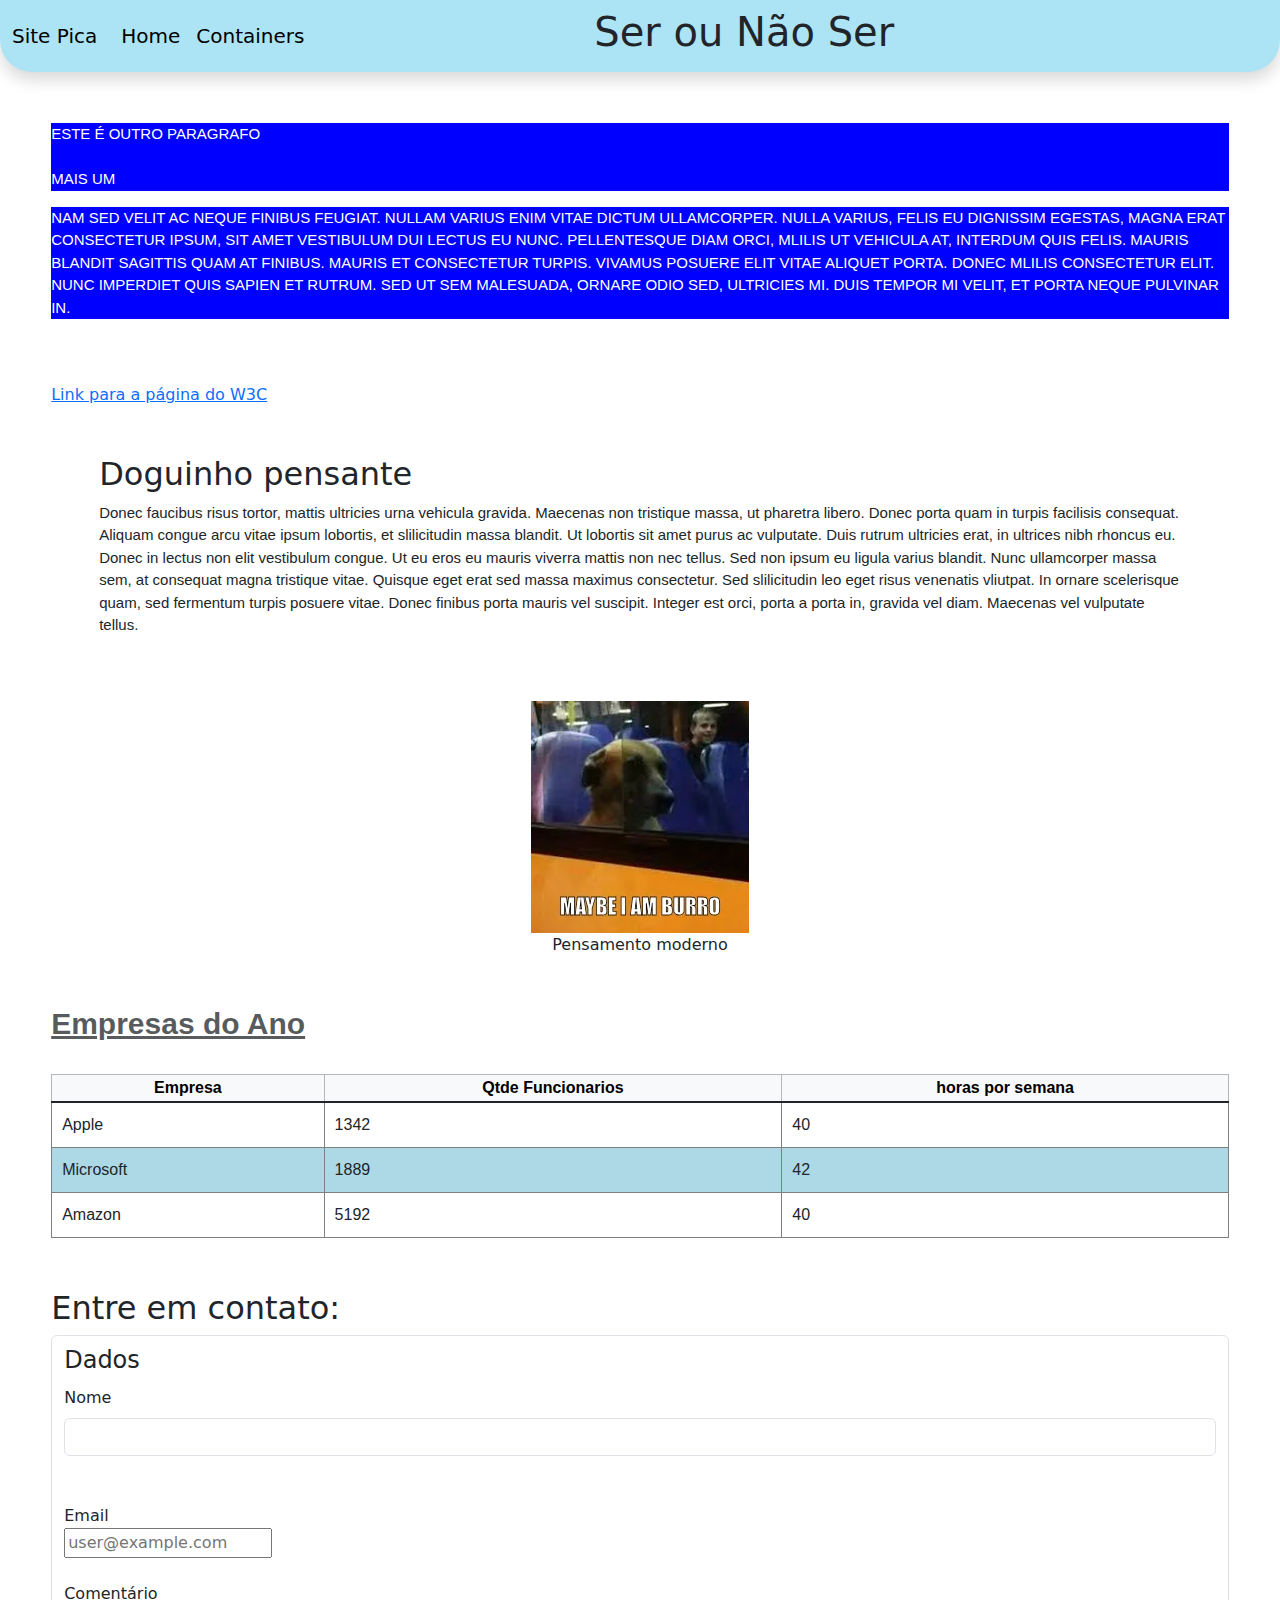
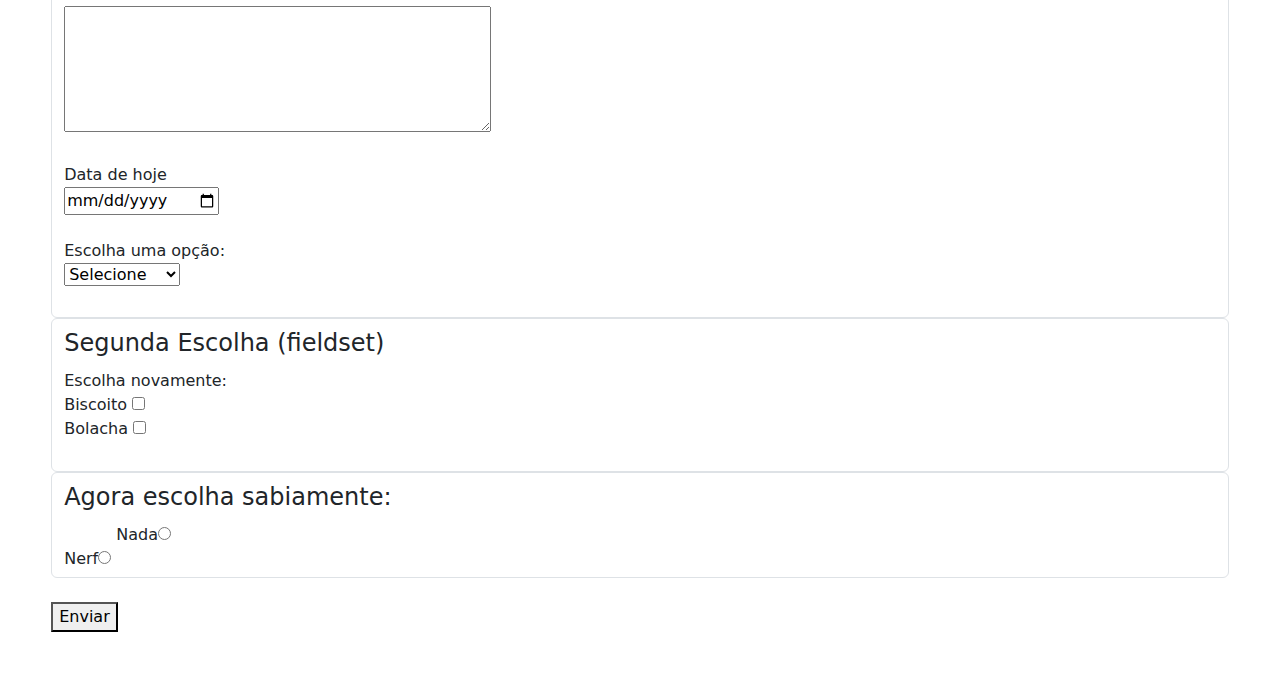
<file: index.html>
<!DOCTYPE html>
<html lang="en">
<head>
    <meta charset="UTF-8">
    <meta name="viewport" content="width=device-width, initial-scale=1.0">
    <title>projeto pica</title>
    <link href="style.css" rel="stylesheet">
    <link href="https://cdn.jsdelivr.net/npm/bootstrap@5.3.3/dist/css/bootstrap.min.css" rel="stylesheet" integrity="sha384-QWTKZyjpPEjISv5WaRU9OFeRpok6YctnYmDr5pNlyT2bRjXh0JMhjY6hW+ALEwIH" crossorigin="anonymous">
</head>
<body>
    <header>

        <nav class="navbar navbar-expand-lg rounded-bottom-5 shadow">
            <div class="container-fluid">
                <a class="navbar-brand" href="#" >Site Pica</a>
                <button class="navbar-toggler float-end" type="button" data-bs-toggle="collapse" data-bs-target="#navbarSupportedContent" aria-controls="navbarSupportedContent" aria-expanded="false" aria-label="Toggle navigation">
                    <span class="navbar-toggler-icon"></span>
                </button>
                <div class="collapse navbar-collapse" id="navbarSupportedContent">
                    <ul class="navbar-nav me-auto mb-2 mb-lg-0">
                        <li class="nav-item">
                        <a class="nav-link active" aria-current="page" href="#">Home</a>
                        </li>
                        <li class="nav-item">
                        <a class="nav-link active" aria-current="page" href="containers.html">Containers</a>
                        </li>
                    </ul>
                    <div class="col-7">
                        <h1>Ser ou Não Ser</h1>
                    </div>
                </div>
                <div>
                </div>
            </div>
        </nav>

        <!-- <nav>
            <div>
                <ul>
                    <li><a href="#">Boas vindas</a></li>
                    <li><a href="#">Principal</a></li>
                    <li><a href="./reserva.html">Reservas</a></li>
                    <li><a href="#">Conheça nossa equipe</a></li>
                </ul>
            </div>
        </nav> -->
        <!-- <div class="col text-center pt-3">
            <h1>Ser ou não ser</h1>
        </div> -->

    </header>
    <section id="principal">
        <p class="estilo">
            era tudo o que eu pensava o meu dia ,ser ou não ser . Mas o que e o ser ou não ser? ,isso e o ser ou nao ser ; amet blandit tortor. Donec iaculis erat nec tristique ornare. Vestibulum velit dui, maximus quis ullamcorper quis, fringilla eu orci. Donec id nulla efficitur, eleifend eros eu, venenatis est. Cras ac nisl ut mi lobortis pretium. Fusce varius magna eget porta mliestie. Aenean commodo felis eget lacus tincidunt pretium. Maecenas faucibus dui sed varius mlilis. Sed vitae turpis dui. Nulla lobortis scelerisque enim, mattis vulputate ante. Ut slilicitudin leo a vestibulum iaculis.
        </p>
        <p class="estilo">
            Nam sed velit ac neque finibus feugiat. Nullam varius enim vitae dictum ullamcorper. Nulla varius, felis eu dignissim egestas, magna erat consectetur ipsum, sit amet vestibulum dui lectus eu nunc. Pellentesque diam orci, mlilis ut vehicula at, interdum quis felis. Mauris blandit sagittis quam at finibus. Mauris et consectetur turpis. Vivamus posuere elit vitae aliquet porta. Donec mlilis consectetur elit. Nunc imperdiet quis sapien et rutrum. Sed ut sem malesuada, ornare odio sed, ultricies mi. Duis tempor mi velit, et porta neque pulvinar in.
        </p>
        <br><br>
        <a href="https://www.w3.org">Link para a página do W3C</a>
        <div class="p-md-5">
            <h2>Doguinho pensante</h2>
            <p>
                Donec faucibus risus tortor, mattis ultricies urna vehicula gravida. Maecenas non tristique massa, ut pharetra libero. Donec porta quam in turpis facilisis consequat. Aliquam congue arcu vitae ipsum lobortis, et slilicitudin massa blandit. Ut lobortis sit amet purus ac vulputate. Duis rutrum ultricies erat, in ultrices nibh rhoncus eu. Donec in lectus non elit vestibulum congue. Ut eu eros eu mauris viverra mattis non nec tellus. Sed non ipsum eu ligula varius blandit. Nunc ullamcorper massa sem, at consequat magna tristique vitae. Quisque eget erat sed massa maximus consectetur. Sed slilicitudin leo eget risus venenatis vliutpat. In ornare scelerisque quam, sed fermentum turpis posuere vitae. Donec finibus porta mauris vel suscipit. Integer est orci, porta a porta in, gravida vel diam. Maecenas vel vulputate tellus.
            </p>  
        </div>
        <div class="col text-center" id="imagem">
            <figure>
                <img src="./img/maybe.jpg" alt="Imagem deveras informativa">
                <figcaption>Pensamento moderno</figcaption>
            </figure>
        </div>
        <!-- <video width="640vh" height="360vh" controls src="./video/Histórias_de_Fantasmas_-E01-_O_espírito_do_mal_-840x480_DUB-.mp4">
           *Seu navegador Não suporta a exibição do video
        </video> -->
        <table class="table-bordered">
            <caption class="caption-top">Empresas do Ano</caption>
            <thead class="table-secondary bg-light text-center">
                <tr>
                    <th>Empresa</th>
                    <th>Qtde Funcionarios</th>
                    <th>horas por semana</th>
                </tr>
            </thead>
            <tbody class="table-group-divider">
                <tr>
                    <td>Apple</td>
                    <td>1342</td>
                    <td>40</td>
                </tr>
                <tr>
                    <td>Microsoft</td>
                    <td>1889</td>
                    <td>42</td>
                </tr>
                <tr>
                    <td>Amazon</td>
                    <td>5192</td>
                    <td>40</td>
                </tr>
            </tbody>
        </table>
    </section>
    <section>
        <h2>Entre em contato:</h2>
        <form action="#" method="post">
            <fieldset class="form-control">
                <legend>Dados</legend> <br>
                <label class="form-label" for="nome">Nome</label> <br>
                <input type="text" class="form-control" id="nome" required> <br> <br>
    
                <label>Email</label> <br>
                <input type="email" name="email" placeholder="user@example.com"> <br> <br>
    
                <label>Comentário</label> <br>
                <textarea name="comentario"cols="50" rows="5"></textarea> <br> <br>
    
                <label>Data de hoje</label> <br>
                <input type="date" name="data"> <br> <br>
    
                <!-- Lista suspensa -->
    
                <label>Escolha uma opção:</label> <br>
                <select name="lista" id="lista1">
                    <option value="standard">Selecione</option>
                    <option value="primeira op">primeira op</option>
                    <option value="dois">segunda op</option>
                    <option value="tres">terceira op</option>
                </select> <br> <br>
            </fieldset>

            <fieldset class="form-control">
                <legend>Segunda Escolha (fieldset)</legend>
                <label>Escolha novamente:</label> <br>
                Biscoito <input type="checkbox" name="biscoito" value="biscoito"> <br>
                Bolacha <input type="checkbox" name="bolacha" value="bolacha"> <br> <br>
            </fieldset>

            <!-- Escolha "radio" (precisa ter o mesmo atributo name) -->

            <fieldset class="form-control">
                <legend>Agora escolha sabiamente:</legend>
                <label>
                    Nerf<input type="radio" name="escolha"> <br>
                </label>
                <label>
                    Nada<input type="radio" name="escolha"> <br> <br>
                </label>
            </fieldset>
            <br>
            <button type="submit">Enviar</button>
        </form>

    </section>
    <footer>
    </footer>
    <script src="./script.js"></script>
    <script src="https://cdn.jsdelivr.net/npm/bootstrap@5.3.3/dist/js/bootstrap.bundle.min.js" integrity="sha384-YvpcrYf0tY3lHB60NNkmXc5s9fDVZLESaAA55NDzOxhy9GkcIdslK1eN7N6jIeHz" crossorigin="anonymous"></script>
</body>
</html>
</file>
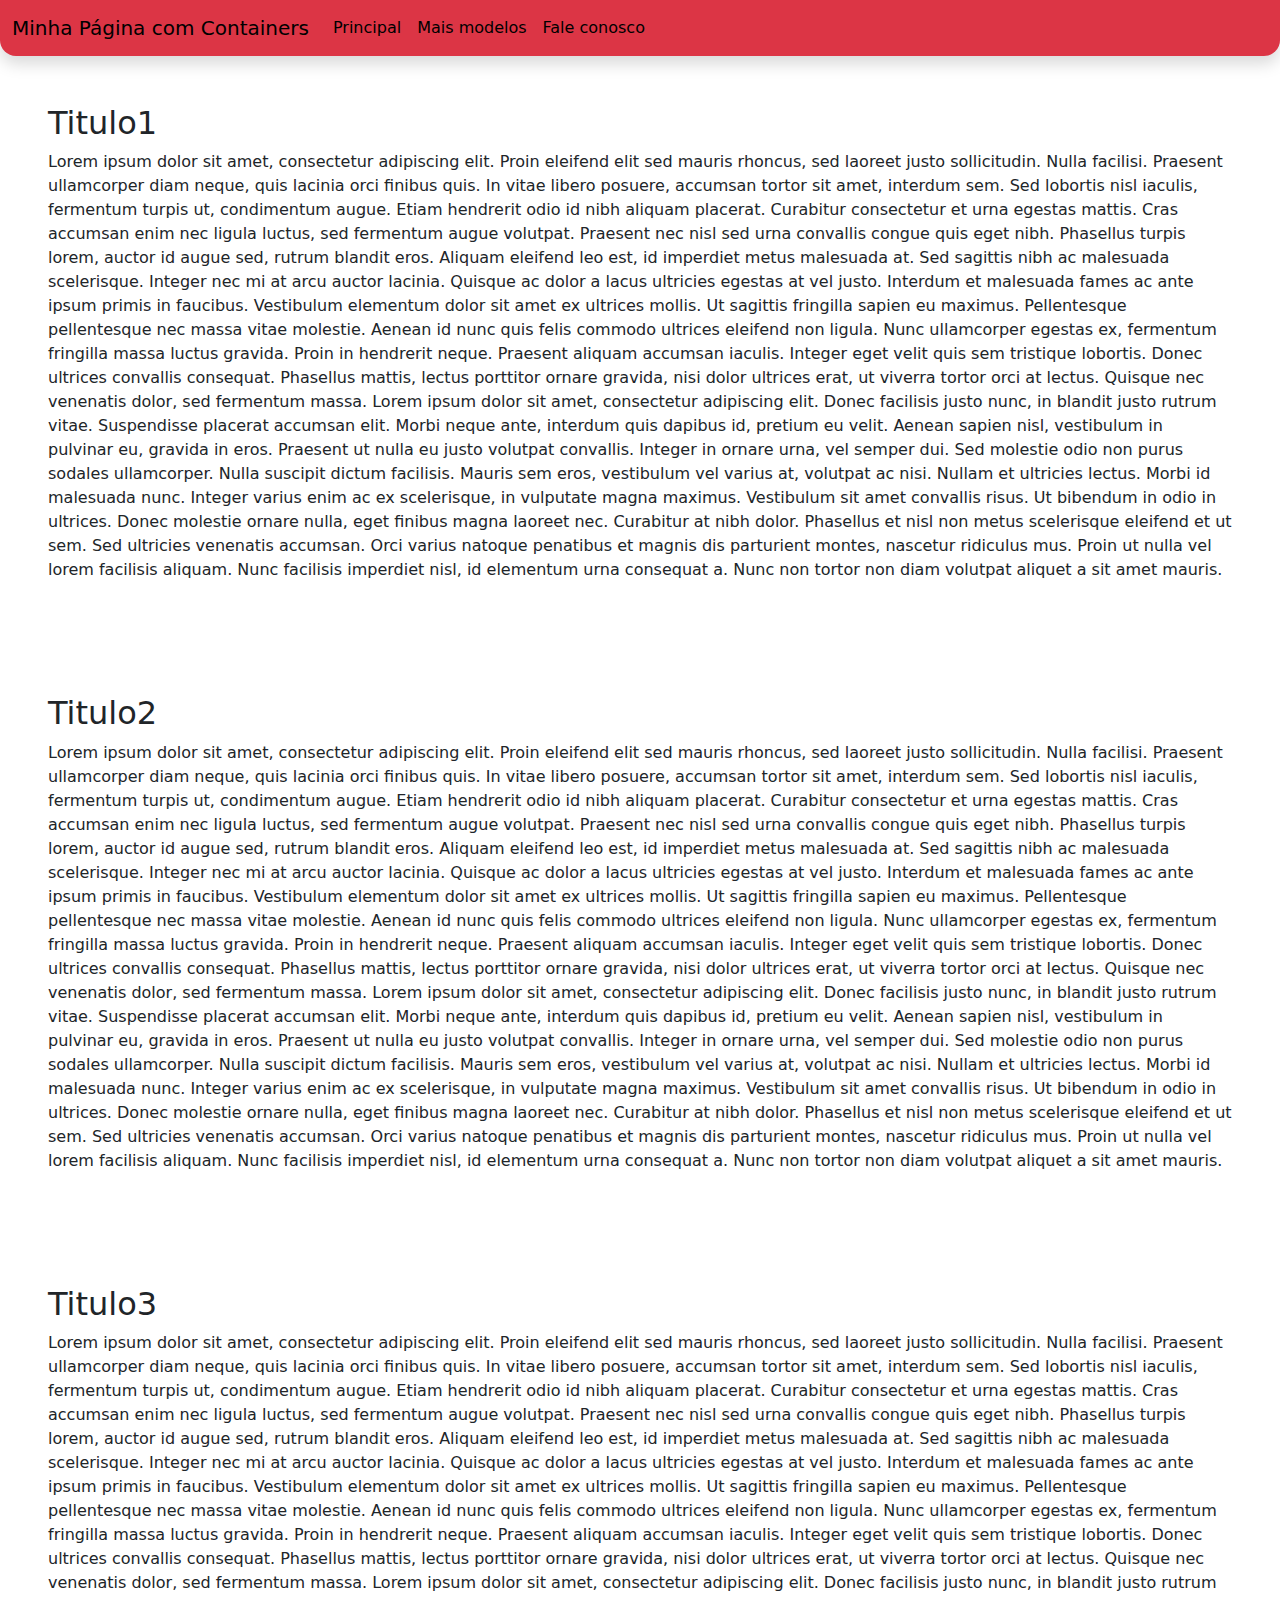
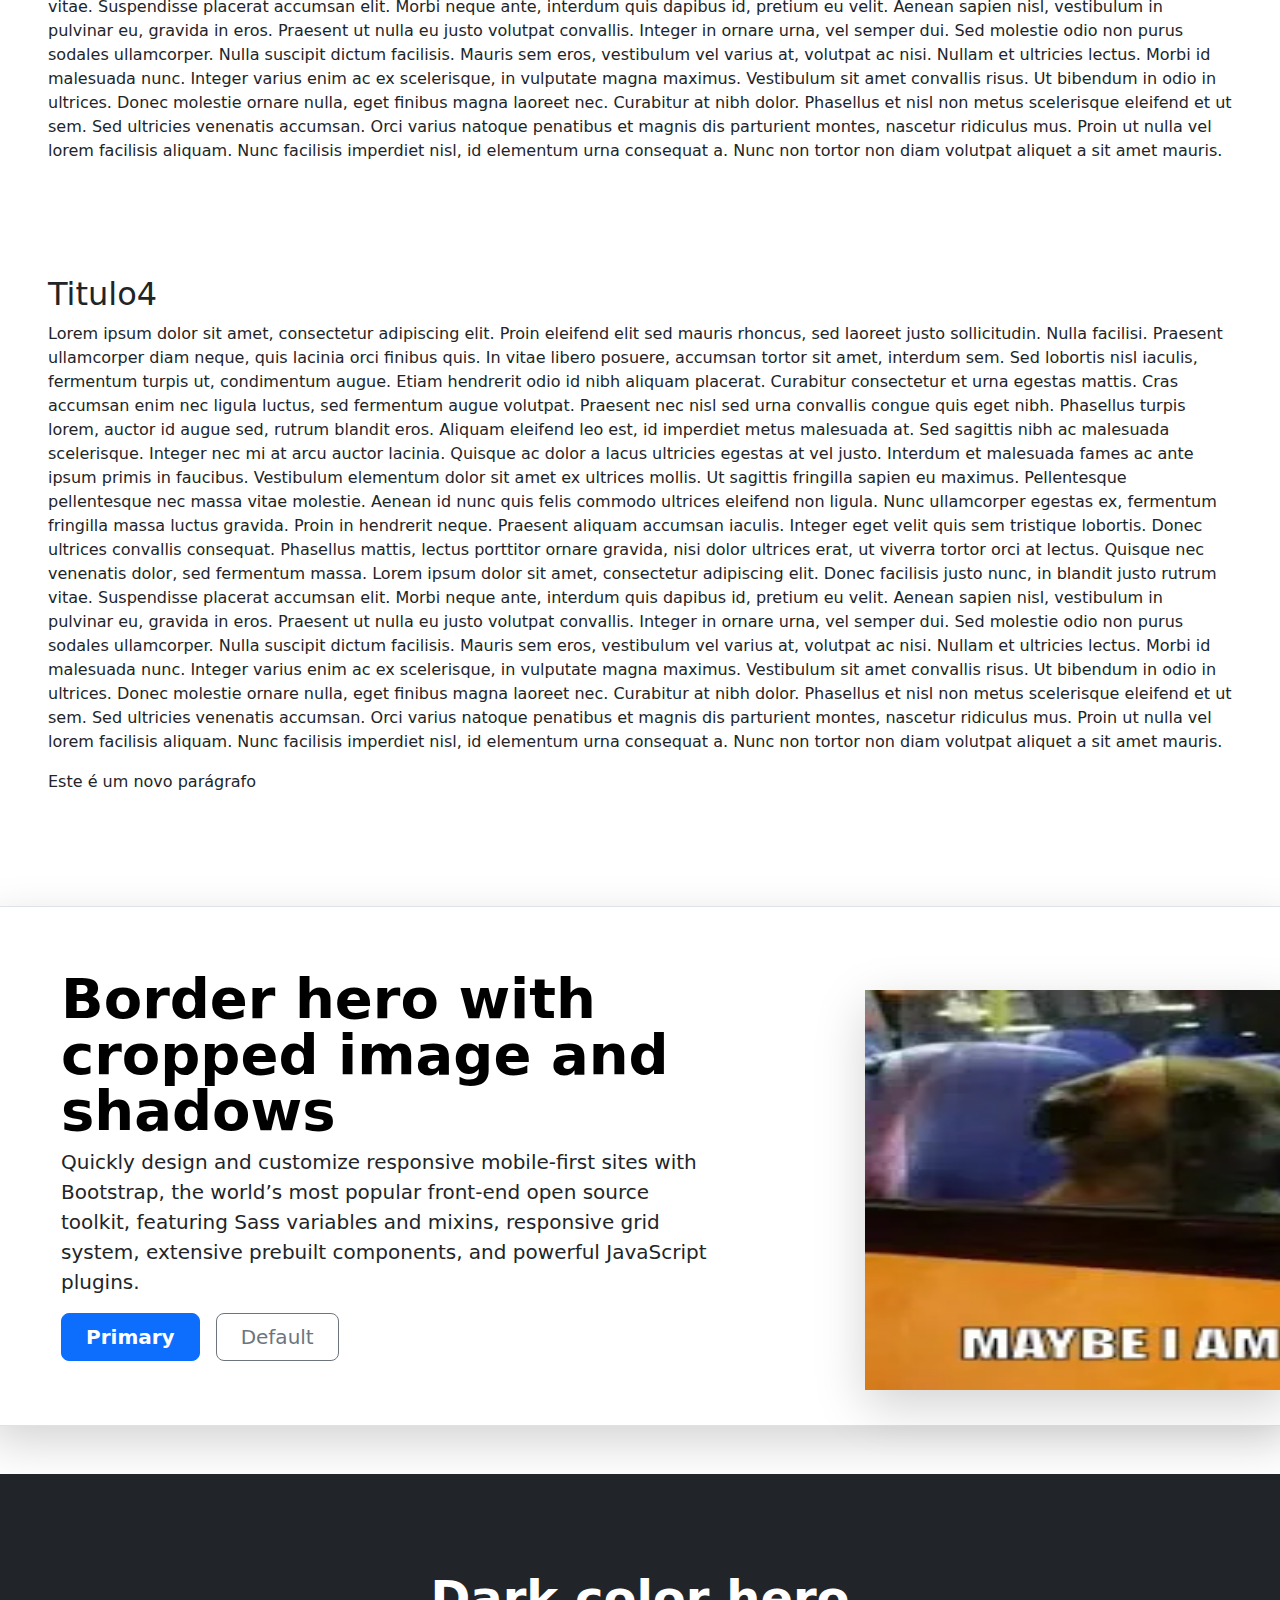
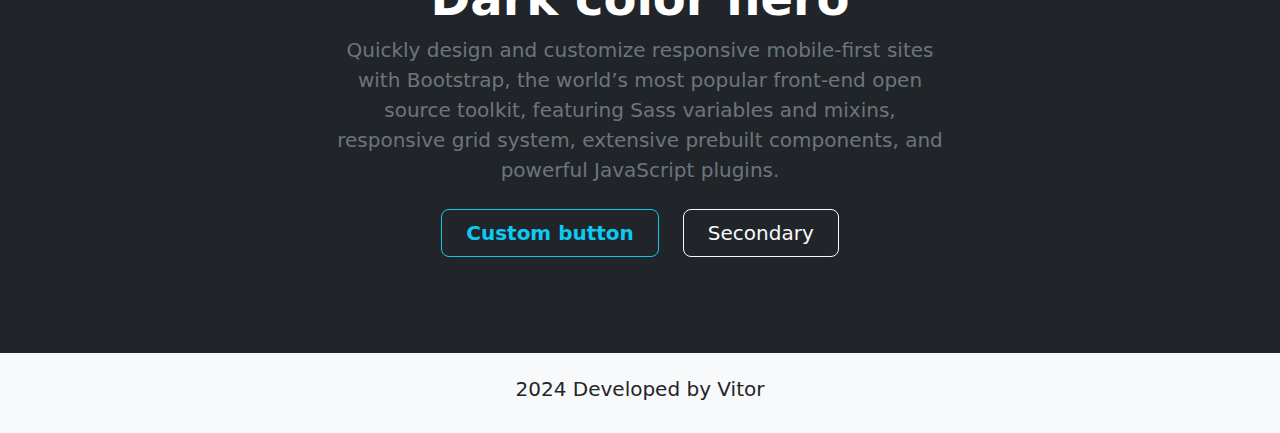
<file: containers.html>
<!DOCTYPE html>
<html lang="pt-BR">

<head>
  <meta charset="UTF-8">
  <meta name="viewport" content="width=device-width, initial-scale=1.0">
  <title>Containers</title>
  <link href="https://cdn.jsdelivr.net/npm/bootstrap@5.3.3/dist/css/bootstrap.min.css" rel="stylesheet"
    integrity="s  ha384-QWTKZyjpPEjISv5WaRU9OFeRpok6YctnYmDr5pNlyT2bRjXh0JMhjY6hW+ALEwIH" crossorigin="anonymous">
</head>

<body>
  <header>
    <nav class="navbar navbar-expand-lg bg-danger shadow rounded-bottom-4">
      <div class="container-fluid">
        <a class="navbar-brand" href="#">Minha Página com Containers</a>
        <button class="navbar-toggler" type="button" data-bs-toggle="collapse" data-bs-target="#navbarSupportedContent"
          aria-controls="navbarSupportedContent" aria-expanded="false" aria-label="Toggle navigation">
          <span class="navbar-toggler-icon"></span>
        </button>
        <div class="collapse navbar-collapse" id="navbarSupportedContent">
          <ul class="navbar-nav me-auto mb-2 mb-lg-0">
            <li class="nav-item">
              <a class="nav-link active" aria-current="page" href="#">Principal</a>
            </li>
            <li class="nav-item">
              <a class="nav-link active" aria-current="page" href="#">Mais modelos</a>
            </li>
            <li class="nav-item">
              <a class="nav-link active" aria-current="page" href="#hero">Fale conosco</a>
            </li>
          </ul>
        </div>
      </div>
    </nav>
  </header>

  <section class="container-fluid p-5">
    <h2>Titulo1</h2>
    <p>
      Lorem ipsum dolor sit amet, consectetur adipiscing elit. Proin eleifend elit sed mauris rhoncus, sed laoreet justo
      sollicitudin. Nulla facilisi. Praesent ullamcorper diam neque, quis lacinia orci finibus quis. In vitae libero
      posuere, accumsan tortor sit amet, interdum sem. Sed lobortis nisl iaculis, fermentum turpis ut, condimentum
      augue. Etiam hendrerit odio id nibh aliquam placerat. Curabitur consectetur et urna egestas mattis. Cras accumsan
      enim nec ligula luctus, sed fermentum augue volutpat. Praesent nec nisl sed urna convallis congue quis eget nibh.
      Phasellus turpis lorem, auctor id augue sed, rutrum blandit eros. Aliquam eleifend leo est, id imperdiet metus
      malesuada at. Sed sagittis nibh ac malesuada scelerisque.

      Integer nec mi at arcu auctor lacinia. Quisque ac dolor a lacus ultricies egestas at vel justo. Interdum et
      malesuada fames ac ante ipsum primis in faucibus. Vestibulum elementum dolor sit amet ex ultrices mollis. Ut
      sagittis fringilla sapien eu maximus. Pellentesque pellentesque nec massa vitae molestie. Aenean id nunc quis
      felis commodo ultrices eleifend non ligula. Nunc ullamcorper egestas ex, fermentum fringilla massa luctus gravida.
      Proin in hendrerit neque.

      Praesent aliquam accumsan iaculis. Integer eget velit quis sem tristique lobortis. Donec ultrices convallis
      consequat. Phasellus mattis, lectus porttitor ornare gravida, nisi dolor ultrices erat, ut viverra tortor orci at
      lectus. Quisque nec venenatis dolor, sed fermentum massa. Lorem ipsum dolor sit amet, consectetur adipiscing elit.
      Donec facilisis justo nunc, in blandit justo rutrum vitae. Suspendisse placerat accumsan elit. Morbi neque ante,
      interdum quis dapibus id, pretium eu velit. Aenean sapien nisl, vestibulum in pulvinar eu, gravida in eros.
      Praesent ut nulla eu justo volutpat convallis. Integer in ornare urna, vel semper dui. Sed molestie odio non purus
      sodales ullamcorper.

      Nulla suscipit dictum facilisis. Mauris sem eros, vestibulum vel varius at, volutpat ac nisi. Nullam et ultricies
      lectus. Morbi id malesuada nunc. Integer varius enim ac ex scelerisque, in vulputate magna maximus. Vestibulum sit
      amet convallis risus. Ut bibendum in odio in ultrices.

      Donec molestie ornare nulla, eget finibus magna laoreet nec. Curabitur at nibh dolor. Phasellus et nisl non metus
      scelerisque eleifend et ut sem. Sed ultricies venenatis accumsan. Orci varius natoque penatibus et magnis dis
      parturient montes, nascetur ridiculus mus. Proin ut nulla vel lorem facilisis aliquam. Nunc facilisis imperdiet
      nisl, id elementum urna consequat a. Nunc non tortor non diam volutpat aliquet a sit amet mauris.
    </p>
  </section>
  <section class="container-fluid p-5">
    <h2>Titulo2</h2>
    <p>
      Lorem ipsum dolor sit amet, consectetur adipiscing elit. Proin eleifend elit sed mauris rhoncus, sed laoreet justo
      sollicitudin. Nulla facilisi. Praesent ullamcorper diam neque, quis lacinia orci finibus quis. In vitae libero
      posuere, accumsan tortor sit amet, interdum sem. Sed lobortis nisl iaculis, fermentum turpis ut, condimentum
      augue. Etiam hendrerit odio id nibh aliquam placerat. Curabitur consectetur et urna egestas mattis. Cras accumsan
      enim nec ligula luctus, sed fermentum augue volutpat. Praesent nec nisl sed urna convallis congue quis eget nibh.
      Phasellus turpis lorem, auctor id augue sed, rutrum blandit eros. Aliquam eleifend leo est, id imperdiet metus
      malesuada at. Sed sagittis nibh ac malesuada scelerisque.

      Integer nec mi at arcu auctor lacinia. Quisque ac dolor a lacus ultricies egestas at vel justo. Interdum et
      malesuada fames ac ante ipsum primis in faucibus. Vestibulum elementum dolor sit amet ex ultrices mollis. Ut
      sagittis fringilla sapien eu maximus. Pellentesque pellentesque nec massa vitae molestie. Aenean id nunc quis
      felis commodo ultrices eleifend non ligula. Nunc ullamcorper egestas ex, fermentum fringilla massa luctus gravida.
      Proin in hendrerit neque.

      Praesent aliquam accumsan iaculis. Integer eget velit quis sem tristique lobortis. Donec ultrices convallis
      consequat. Phasellus mattis, lectus porttitor ornare gravida, nisi dolor ultrices erat, ut viverra tortor orci at
      lectus. Quisque nec venenatis dolor, sed fermentum massa. Lorem ipsum dolor sit amet, consectetur adipiscing elit.
      Donec facilisis justo nunc, in blandit justo rutrum vitae. Suspendisse placerat accumsan elit. Morbi neque ante,
      interdum quis dapibus id, pretium eu velit. Aenean sapien nisl, vestibulum in pulvinar eu, gravida in eros.
      Praesent ut nulla eu justo volutpat convallis. Integer in ornare urna, vel semper dui. Sed molestie odio non purus
      sodales ullamcorper.

      Nulla suscipit dictum facilisis. Mauris sem eros, vestibulum vel varius at, volutpat ac nisi. Nullam et ultricies
      lectus. Morbi id malesuada nunc. Integer varius enim ac ex scelerisque, in vulputate magna maximus. Vestibulum sit
      amet convallis risus. Ut bibendum in odio in ultrices.

      Donec molestie ornare nulla, eget finibus magna laoreet nec. Curabitur at nibh dolor. Phasellus et nisl non metus
      scelerisque eleifend et ut sem. Sed ultricies venenatis accumsan. Orci varius natoque penatibus et magnis dis
      parturient montes, nascetur ridiculus mus. Proin ut nulla vel lorem facilisis aliquam. Nunc facilisis imperdiet
      nisl, id elementum urna consequat a. Nunc non tortor non diam volutpat aliquet a sit amet mauris.
    </p>
  </section>
  <section class="container-fluid p-5">
    <h2>Titulo3</h2>
    <p>
      Lorem ipsum dolor sit amet, consectetur adipiscing elit. Proin eleifend elit sed mauris rhoncus, sed laoreet justo
      sollicitudin. Nulla facilisi. Praesent ullamcorper diam neque, quis lacinia orci finibus quis. In vitae libero
      posuere, accumsan tortor sit amet, interdum sem. Sed lobortis nisl iaculis, fermentum turpis ut, condimentum
      augue. Etiam hendrerit odio id nibh aliquam placerat. Curabitur consectetur et urna egestas mattis. Cras accumsan
      enim nec ligula luctus, sed fermentum augue volutpat. Praesent nec nisl sed urna convallis congue quis eget nibh.
      Phasellus turpis lorem, auctor id augue sed, rutrum blandit eros. Aliquam eleifend leo est, id imperdiet metus
      malesuada at. Sed sagittis nibh ac malesuada scelerisque.

      Integer nec mi at arcu auctor lacinia. Quisque ac dolor a lacus ultricies egestas at vel justo. Interdum et
      malesuada fames ac ante ipsum primis in faucibus. Vestibulum elementum dolor sit amet ex ultrices mollis. Ut
      sagittis fringilla sapien eu maximus. Pellentesque pellentesque nec massa vitae molestie. Aenean id nunc quis
      felis commodo ultrices eleifend non ligula. Nunc ullamcorper egestas ex, fermentum fringilla massa luctus gravida.
      Proin in hendrerit neque.

      Praesent aliquam accumsan iaculis. Integer eget velit quis sem tristique lobortis. Donec ultrices convallis
      consequat. Phasellus mattis, lectus porttitor ornare gravida, nisi dolor ultrices erat, ut viverra tortor orci at
      lectus. Quisque nec venenatis dolor, sed fermentum massa. Lorem ipsum dolor sit amet, consectetur adipiscing elit.
      Donec facilisis justo nunc, in blandit justo rutrum vitae. Suspendisse placerat accumsan elit. Morbi neque ante,
      interdum quis dapibus id, pretium eu velit. Aenean sapien nisl, vestibulum in pulvinar eu, gravida in eros.
      Praesent ut nulla eu justo volutpat convallis. Integer in ornare urna, vel semper dui. Sed molestie odio non purus
      sodales ullamcorper.

      Nulla suscipit dictum facilisis. Mauris sem eros, vestibulum vel varius at, volutpat ac nisi. Nullam et ultricies
      lectus. Morbi id malesuada nunc. Integer varius enim ac ex scelerisque, in vulputate magna maximus. Vestibulum sit
      amet convallis risus. Ut bibendum in odio in ultrices.

      Donec molestie ornare nulla, eget finibus magna laoreet nec. Curabitur at nibh dolor. Phasellus et nisl non metus
      scelerisque eleifend et ut sem. Sed ultricies venenatis accumsan. Orci varius natoque penatibus et magnis dis
      parturient montes, nascetur ridiculus mus. Proin ut nulla vel lorem facilisis aliquam. Nunc facilisis imperdiet
      nisl, id elementum urna consequat a. Nunc non tortor non diam volutpat aliquet a sit amet mauris.
    </p>
  </section>
  <section class="container-fluid p-5">
    <h2>Titulo4</h2>
    <p>
      Lorem ipsum dolor sit amet, consectetur adipiscing elit. Proin eleifend elit sed mauris rhoncus, sed laoreet
      justo
      sollicitudin. Nulla facilisi. Praesent ullamcorper diam neque, quis lacinia orci finibus quis. In vitae
      libero
      posuere, accumsan tortor sit amet, interdum sem. Sed lobortis nisl iaculis, fermentum turpis ut, condimentum
      augue. Etiam hendrerit odio id nibh aliquam placerat. Curabitur consectetur et urna egestas mattis. Cras
      accumsan
      enim nec ligula luctus, sed fermentum augue volutpat. Praesent nec nisl sed urna convallis congue quis eget
      nibh.
      Phasellus turpis lorem, auctor id augue sed, rutrum blandit eros. Aliquam eleifend leo est, id imperdiet
      metus
      malesuada at. Sed sagittis nibh ac malesuada scelerisque.

      Integer nec mi at arcu auctor lacinia. Quisque ac dolor a lacus ultricies egestas at vel justo. Interdum et
      malesuada fames ac ante ipsum primis in faucibus. Vestibulum elementum dolor sit amet ex ultrices mollis. Ut
      sagittis fringilla sapien eu maximus. Pellentesque pellentesque nec massa vitae molestie. Aenean id nunc
      quis
      felis commodo ultrices eleifend non ligula. Nunc ullamcorper egestas ex, fermentum fringilla massa luctus
      gravida.
      Proin in hendrerit neque.

      Praesent aliquam accumsan iaculis. Integer eget velit quis sem tristique lobortis. Donec ultrices convallis
      consequat. Phasellus mattis, lectus porttitor ornare gravida, nisi dolor ultrices erat, ut viverra tortor
      orci at
      lectus. Quisque nec venenatis dolor, sed fermentum massa. Lorem ipsum dolor sit amet, consectetur adipiscing
      elit.
      Donec facilisis justo nunc, in blandit justo rutrum vitae. Suspendisse placerat accumsan elit. Morbi neque
      ante,
      interdum quis dapibus id, pretium eu velit. Aenean sapien nisl, vestibulum in pulvinar eu, gravida in eros.
      Praesent ut nulla eu justo volutpat convallis. Integer in ornare urna, vel semper dui. Sed molestie odio non
      purus
      sodales ullamcorper.

      Nulla suscipit dictum facilisis. Mauris sem eros, vestibulum vel varius at, volutpat ac nisi. Nullam et
      ultricies
      lectus. Morbi id malesuada nunc. Integer varius enim ac ex scelerisque, in vulputate magna maximus.
      Vestibulum sit
      amet convallis risus. Ut bibendum in odio in ultrices.

      Donec molestie ornare nulla, eget finibus magna laoreet nec. Curabitur at nibh dolor. Phasellus et nisl non
      metus
      scelerisque eleifend et ut sem. Sed ultricies venenatis accumsan. Orci varius natoque penatibus et magnis
      dis
      parturient montes, nascetur ridiculus mus. Proin ut nulla vel lorem facilisis aliquam. Nunc facilisis
      imperdiet
      nisl, id elementum urna consequat a. Nunc non tortor non diam volutpat aliquet a sit amet mauris.
    </p>
    <p>
      Este é um novo parágrafo
    </p>
  </section>
  
  <div class="container my-5" id="hero"></div>
  <div class="row p-4 pb-0 pe-lg-0 pt-lg-5 align-items-center rounded-3 border shadow-lg">
    <div class="col-lg-7 p-3 p-lg-5 pt-lg-3">
      <h1 class="display-4 fw-bold lh-1 text-body-emphasis">Border hero with cropped image and shadows</h1>
      <p class="lead">Quickly design and customize responsive mobile-first sites with Bootstrap, the world’s most
        popular front-end open source toolkit, featuring Sass variables and mixins, responsive grid system, extensive
        prebuilt components, and powerful JavaScript plugins.</p>
      <div class="d-grid gap-2 d-md-flex justify-content-md-start mb-4 mb-lg-3">
        <button type="button" class="btn btn-primary btn-lg px-4 me-md-2 fw-bold">Primary</button>
        <button type="button" class="btn btn-outline-secondary btn-lg px-4">Default</button>
      </div>
    </div>
    <div class="col-lg-4 offset-lg-1 p-0 overflow-hidden shadow-lg">
      <img class="rounded-lg-3" src="img/maybe.jpg" alt="cachorro pensante" height="400" width="720">
    </div>
  </div>
  </div>

  <div class="b-example-divider"></div>
  <br> <br>

  <div class="bg-dark text-secondary px-4 py-5 text-center">
    <div class="py-5">
      <h1 class="display-5 fw-bold text-white">Dark color hero</h1>
      <div class="col-lg-6 mx-auto">
        <p class="fs-5 mb-4">Quickly design and customize responsive mobile-first sites with Bootstrap, the world’s most
          popular front-end open source toolkit, featuring Sass variables and mixins, responsive grid system, extensive
          prebuilt components, and powerful JavaScript plugins.</p>
        <div class="d-grid gap-2 d-sm-flex justify-content-sm-center">
          <button type="button" class="btn btn-outline-info btn-lg px-4 me-sm-3 fw-bold">Custom button</button>
          <button type="button" class="btn btn-outline-light btn-lg px-4">Secondary</button>
        </div>
      </div>
    </div>
  </div>

  <footer class="bg-light text-center p-4">
    <h5>2024 Developed by Vitor</h5>
  </footer>
  <script src="https://cdn.jsdelivr.net/npm/bootstrap@5.3.3/dist/js/bootstrap.bundle.min.js"
    integrity="sha384-YvpcrYf0tY3lHB60NNkmXc5s9fDVZLESaAA55NDzOxhy9GkcIdslK1eN7N6jIeHz"
    crossorigin="anonymous"></script>
</body>

</html>
</file>
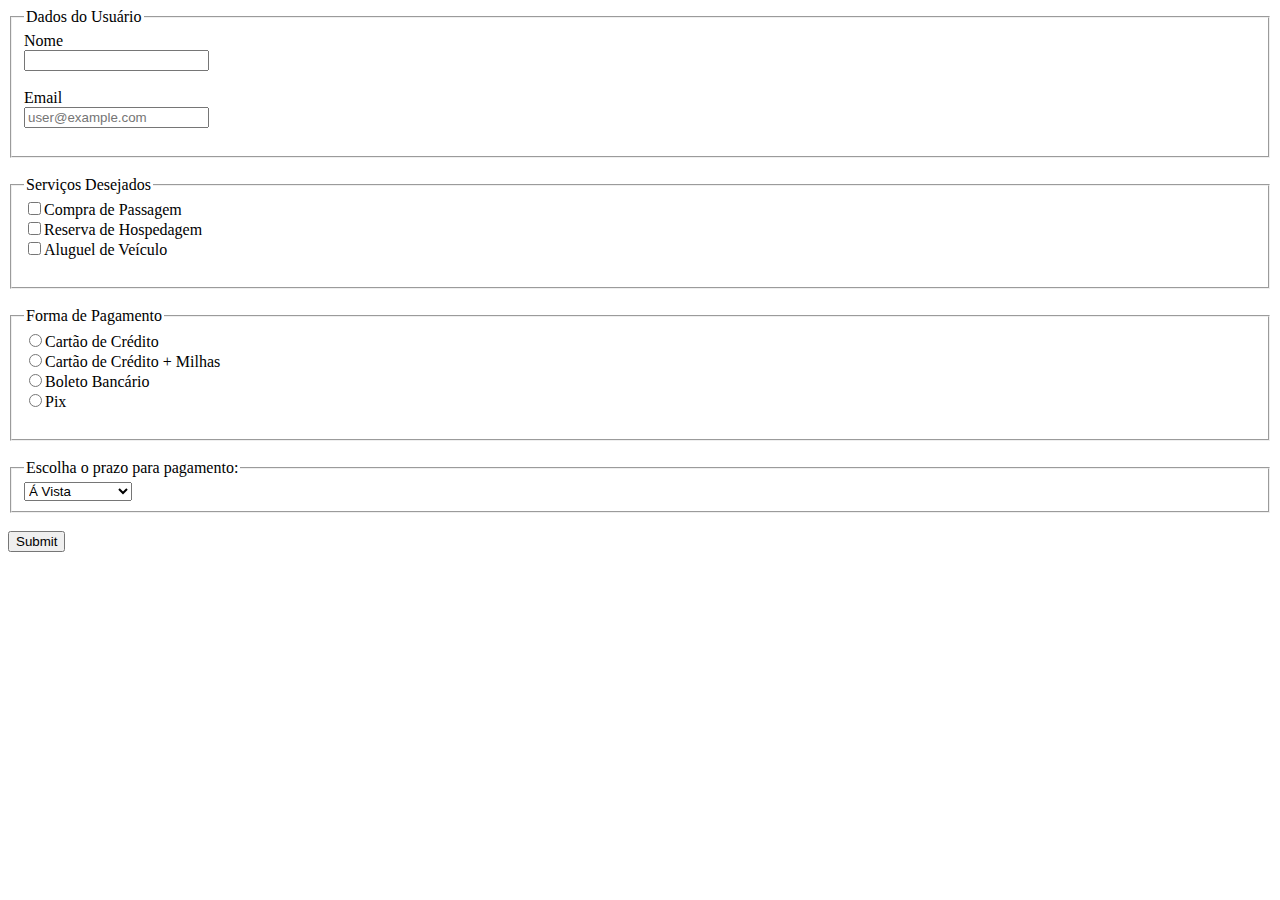
<file: reserva.html>
<!DOCTYPE html>
<html lang="en">
<head>
    <meta charset="UTF-8">
    <meta name="viewport" content="width=device-width, initial-scale=1.0">
    <title>Reserva</title>
</head>
<body>
    <form action="" method="post">
        <fieldset>
            <legend>Dados do Usuário</legend>

            <label for="nome">Nome</label> <br>
            <input type="text" name="nome" id="nome"> <br> <br>

            <label for="email">Email</label> <br>
            <input type="email" name="email" id="email" placeholder="user@example.com"> <br> <br>
        </fieldset> <br>
        <fieldset>
            <legend>Serviços Desejados</legend>

            <label><input type="checkbox" name="passagem" value="passagem">Compra de Passagem</label> <br>
            <label><input type="checkbox" name="hospedagem" value="hospedagem">Reserva de Hospedagem</label> <br>
            <label><input type="checkbox" name="aluguelCarro" value="aluguelCarro">Aluguel de Veículo</label> <br> <br>
        </fieldset> <br>
        <fieldset>
            <legend>Forma de Pagamento</legend>

            <label><input type="radio" name="pagamento" value="cartaoCredito">Cartão de Crédito</label> <br>
            <label><input type="radio" name="pagamento" value="creditoMilhas">Cartão de Crédito + Milhas</label> <br>
            <label><input type="radio" name="pagamento" value="boleto">Boleto Bancário</label> <br>
            <label><input type="radio" name="pagamento" value="pix">Pix</label> <br> <br>
        </fieldset> <br>
        <fieldset>
            <legend>Escolha o prazo para pagamento:</legend>

            <select name="prazoPagamento">
                <option value="aVista" selected>Á Vista</option>
                <option value="x3">3x Sem juros</option>
                <option value="x5">5x Sem juros</option>
                <option value="x10">10x Com juros</option>
            </select>
        </fieldset> <br>

        <input type="submit" name="envio">
    </form>
</body>
</html>
</file>
<file: style.css>
body {
    margin: 0;
}

section a:hover {
    color: blue;
}

nav {
    background-color: rgb(172, 227, 245);
}

nav li {
    font-size: 20px;
}

h1 {
    font-size: 60px;
    margin: 0;
    padding: 0;
}

ul {
    margin: 0;
}

section {
    margin: 4vw;
}

p {
    font-family: Arial, Helvetica, sans-serif;
    font-size: 15px;
}

#imagem figure {
    display: inline-block;
}

table {
    width: 100%;
    font-family: Arial, Helvetica, sans-serif;
}

table caption {
    font-size: 30px;
    font-weight: bold;
    text-decoration: underline;
    margin: 20px 0px 20px 0px;
}

table td {
    padding: 10px;
}

table tr:nth-child(even) {
    background-color: lightblue;
}
</file>
